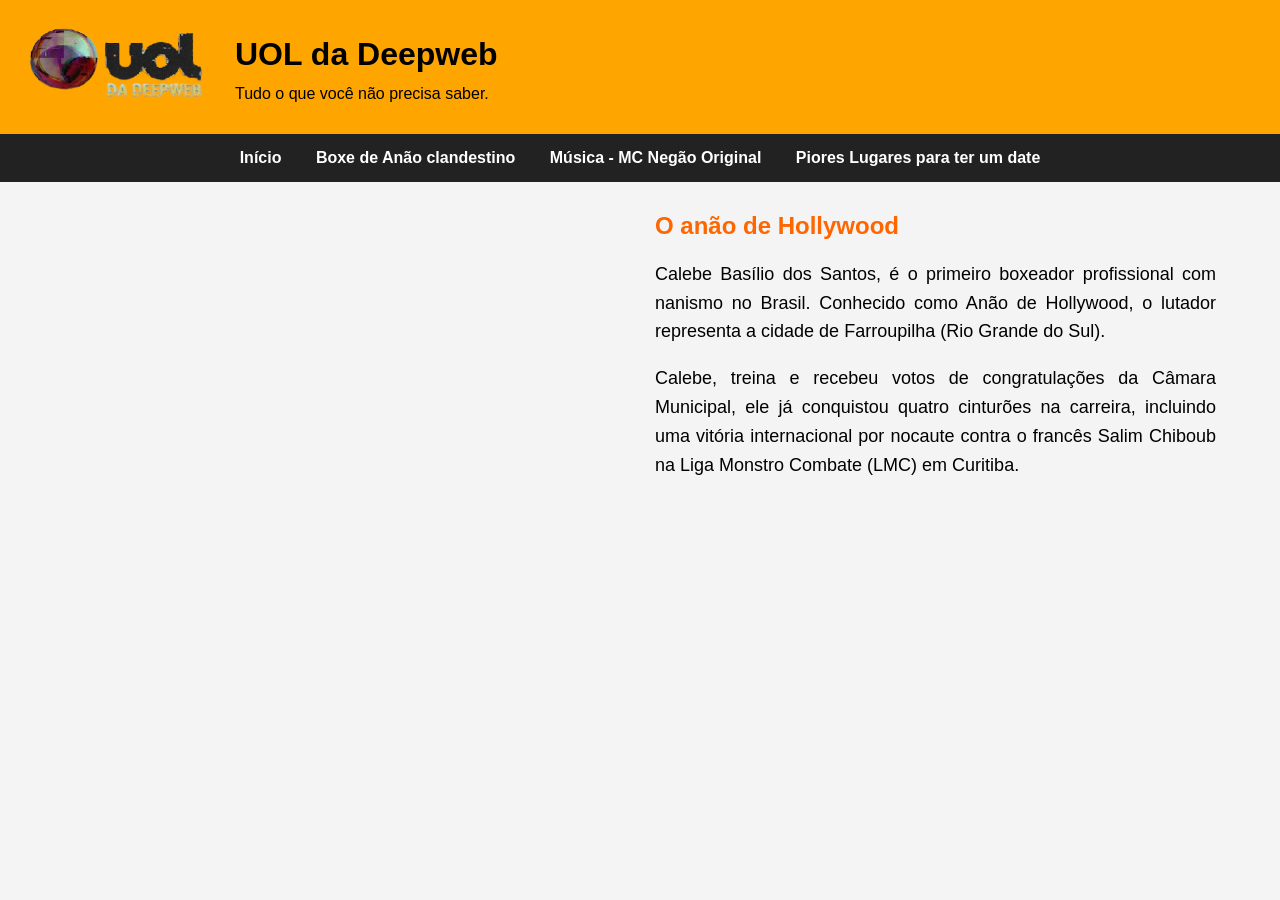
<file: boxe_anão.html>
<!DOCTYPE html>
<html lang="pt-BR">

<head>
    <meta charset="UTF-8">
    <meta name="viewport" content="width=device-width, initial-scale=1.0">
    <title>UOL da Deepweb</title>

    <link rel="stylesheet" href="style.css">
</head>

<body>

    <header>

        <div class="topo">

            <img src="imagen_uol-removebg-preview (1).png"
                 alt="Logo UOL da Deepweb"
                 class="logo">

            <div>
                <h1>UOL da Deepweb</h1>
                <p class="slogan">Tudo o que você não precisa saber.</p>
            </div>

        </div>

        <nav>

            <div class="menu">

                <a href="index.html">Início</a>

                <a href="boxe_anao.html">
                    Boxe de Anão clandestino
                </a>

                <a href="Musica.html">
                    Música - MC Negão Original
                </a>

                <a href="lugares.html">
                    Piores Lugares para ter um date
                </a>

            </div>

        </nav>

    </header>

    <main>

        <div class="materia-video">

            <div class="video">

                <iframe
                    width="100%"
                    height="315"
                    src="https://www.youtube.com/embed/9uu73g4ecX4"
                    title="Vídeo"
                    frameborder="0"
                    allowfullscreen>
                </iframe>

            </div>

            <div class="texto-noticia">

                <h2>O anão de Hollywood</h2>

                <p>
                    Calebe Basílio dos Santos, é o primeiro boxeador profissional com nanismo no Brasil. Conhecido como Anão de Hollywood, o lutador representa a cidade de Farroupilha (Rio Grande do Sul).
                </p>

                <p>
                    Calebe, treina e recebeu votos de congratulações da Câmara Municipal, ele já conquistou quatro cinturões na carreira, incluindo uma vitória internacional por nocaute contra o francês Salim Chiboub na Liga Monstro Combate (LMC) em Curitiba.
                </p>

            </div>

        </div>

    </main>

</body>

</html>
</file>
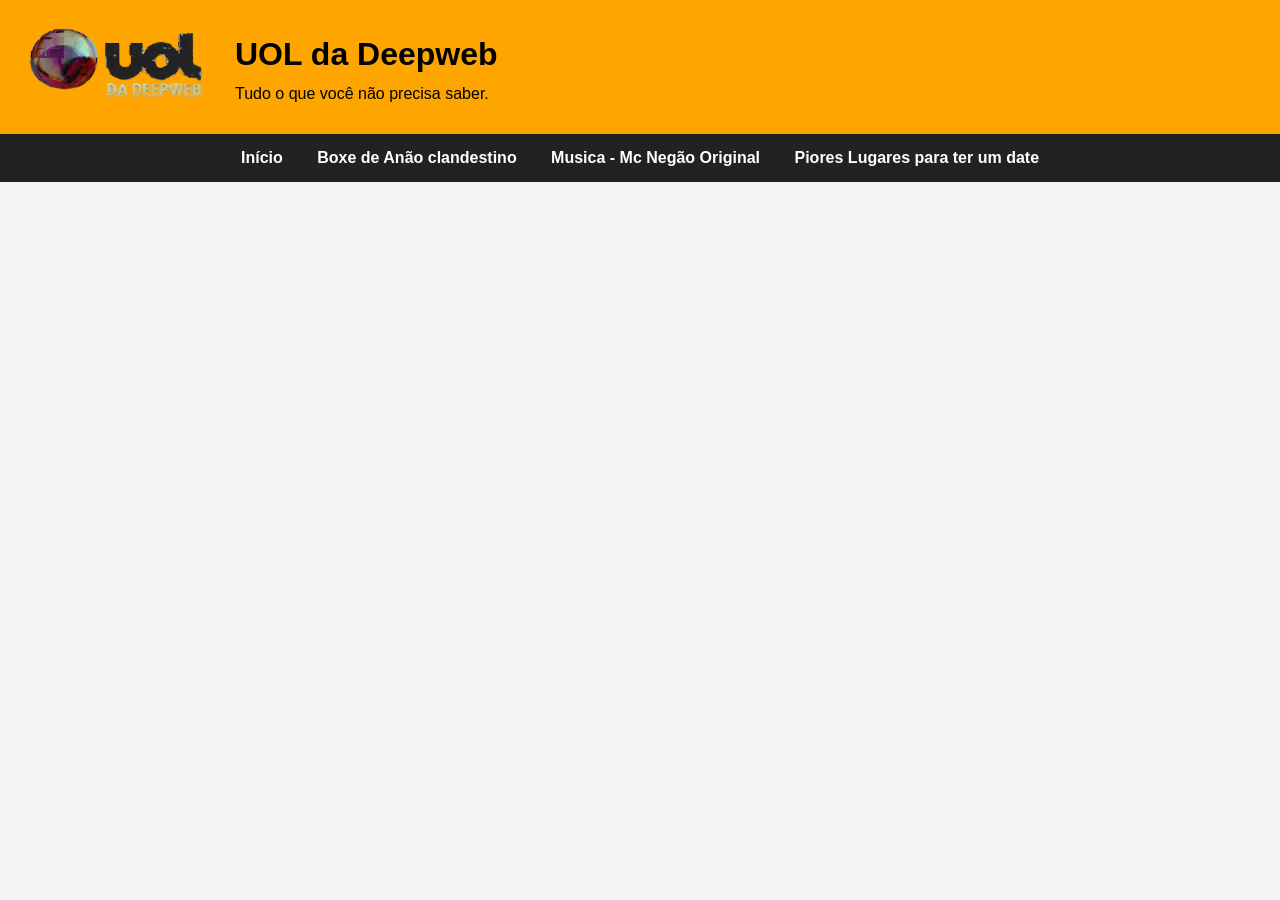
<file: Gato.html>
<!DOCTYPE html>
<html lang="pt-BR">
<head>
    <meta charset="UTF-8">
    <meta name="viewport" content="width=device-width, initial-scale=1.0">
    <title>UOL da Deepweb</title>

    <link rel="stylesheet" href="style.css">
</head>
<body>

    <header>
        <div class="topo">
            <img src="imagen_uol-removebg-preview (1).png" alt="Logo UOL da Deepweb" class="logo">

            <div>
                <h1>UOL da Deepweb</h1>
                <p class="slogan">Tudo o que você não precisa saber.</p>
            </div>
        </div>

        <nav>
            <div class="menu">
                <a href="index.html">Início</a>
                <a href="boxe_anão.html">Boxe de Anão clandestino</a>
                <a href="Musica.html">Musica - Mc Negão Original</a>
                <a href="lugares.html">Piores Lugares para ter um date</a>
            </div>
</file>
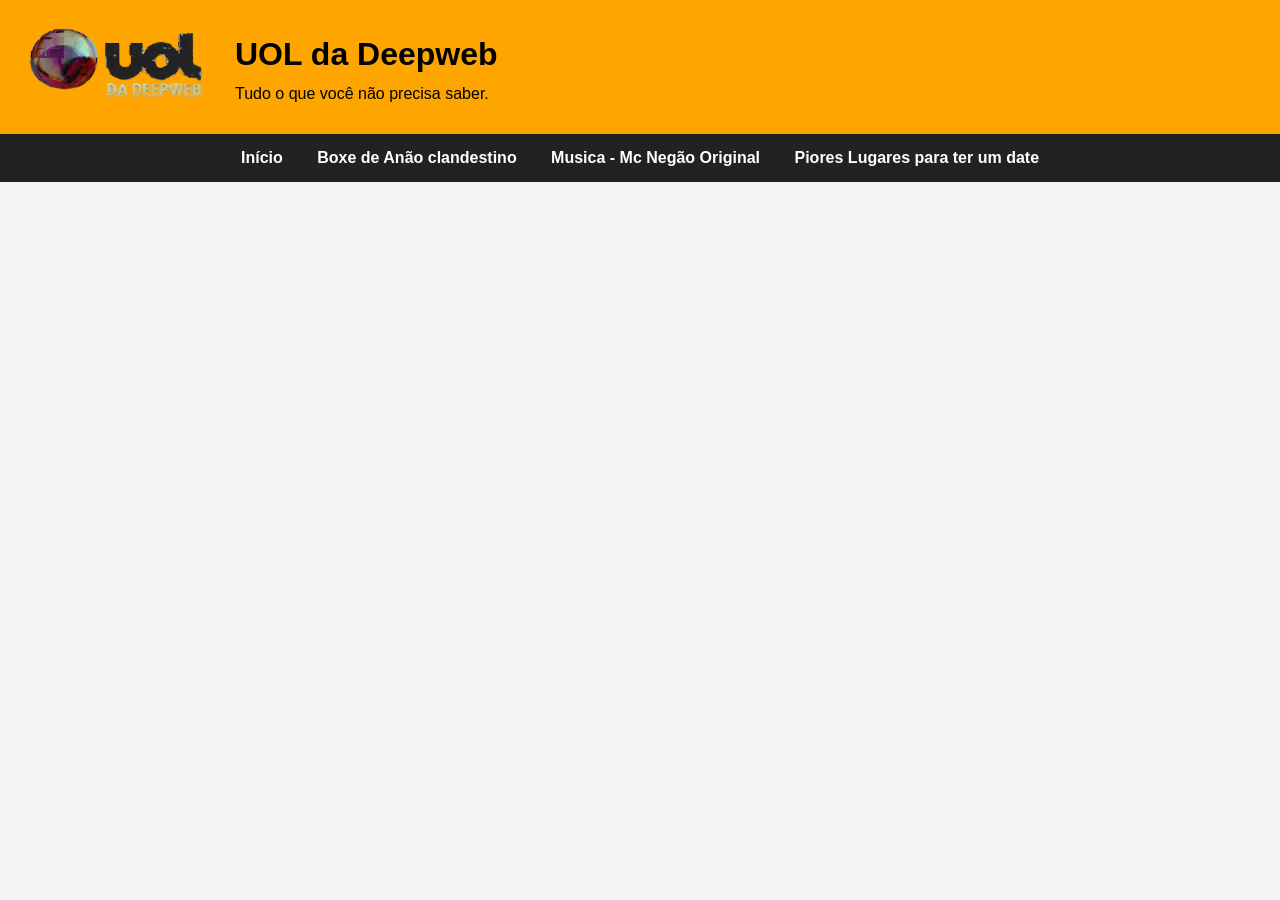
<file: Boxe Clandestino de Anões/boxe_anão.html>
<!DOCTYPE html>
<html lang="pt-BR">
<head>
    <meta charset="UTF-8">
    <meta name="viewport" content="width=device-width, initial-scale=1.0">
    <title>UOL da Deepweb</title>

    <link rel="stylesheet" href="../style.css">
</head>
<body>

    <header>
        <div class="topo">
            <img src="../Imagens/imagen_uol-removebg-preview (1).png" alt="Logo UOL da Deepweb" class="logo">

            <div>
                <h1>UOL da Deepweb</h1>
                <p class="slogan">Tudo o que você não precisa saber.</p>
            </div>
        </div>

        <nav>
            <div class="menu">
                <a href="../index.html">Início</a>
                <a href="../Boxe Clandestino de Anões/boxe_anão.html">Boxe de Anão clandestino</a>
                <a href="#">Musica - Mc Negão Original</a>
                <a href="#">Piores Lugares para ter um date</a>
            </div>
        </nav>
    </header>
</body>
</html>
</file>
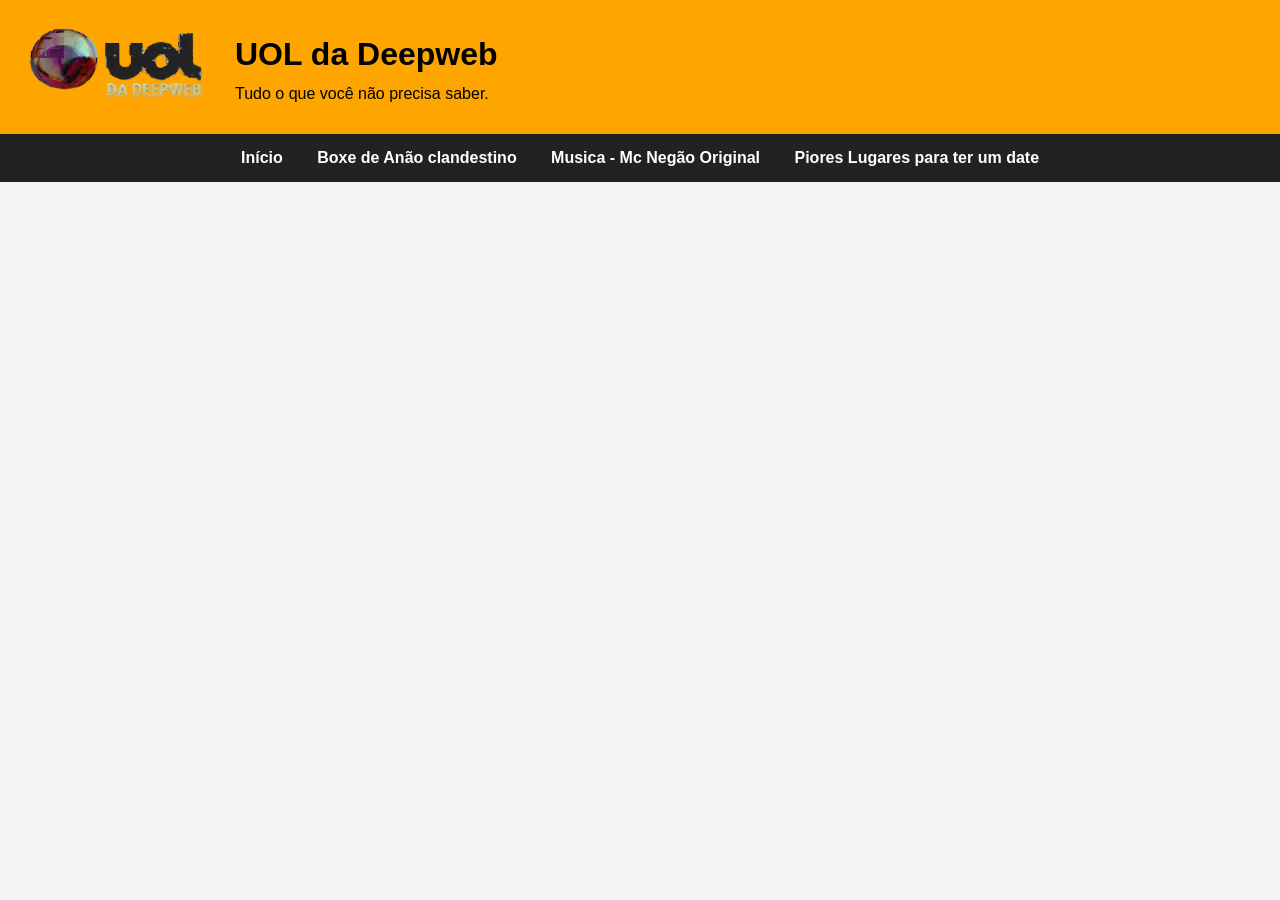
<file: Manchetes Aleatorias/Jogador.html>
<!DOCTYPE html>
<html lang="pt-BR">
<head>
    <meta charset="UTF-8">
    <meta name="viewport" content="width=device-width, initial-scale=1.0">
    <title>UOL da Deepweb</title>

    <link rel="stylesheet" href="../style.css">
</head>
<body>

    <header>
        <div class="topo">
            <img src="../Imagens/imagen_uol-removebg-preview (1).png" alt="Logo UOL da Deepweb" class="logo">

            <div>
                <h1>UOL da Deepweb</h1>
                <p class="slogan">Tudo o que você não precisa saber.</p>
            </div>
        </div>

        <nav>
            <div class="menu">
                <a href="../index.html">Início</a>
                <a href="../Boxe Clandestino de Anões/boxe_anão.html">Boxe de Anão clandestino</a>
                <a href="#">Musica - Mc Negão Original</a>
                <a href="#">Piores Lugares para ter um date</a>
            </div>
        </nav>
    </header>
</file>
<file: style.css>
body {
    margin: 0;
    background-color: #f4f4f4;
    font-family: Arial, Helvetica, sans-serif;
}

/* TOPO */

.topo {
    display: flex;
    align-items: center;
    gap: 20px;
    background-color: #FFA500;
    padding: 15px;
}

.logo {
    width: 200px;
    height: auto;
}

.slogan {
    margin-top: -10px;
}

/* MENU */

.menu {
    background-color: #222;
    padding: 15px;
    text-align: center;
}

.menu a {
    color: white;
    text-decoration: none;
    margin: 0 15px;
    font-weight: bold;
}

.menu a:hover {
    color: #FFA500;
}

/* CONTEÚDO */

main {
    width: 90%;
    max-width: 1200px;
    margin: 30px auto;
}

.destaque {
    display: flex;
    gap: 20px;
    align-items: flex-start;
}

.manchetes {
    width: 60%;
}

.inuteis {
    width: 40%;
}

.noticia {
    background: white;
    padding: 25px;
    border-radius: 10px;
    margin-bottom: 30px;
    box-shadow: 0 2px 8px rgba(0,0,0,0.1);

    display: flex;
    gap: 20px;
}

.noticia img {
    width: 220px;
    border-radius: 10px;
}

.cards {
    display: grid;
    grid-template-columns: 1fr 1fr;
    gap: 10px;
}

.card {
    background: white;
    padding: 10px;
    border-radius: 10px;
    text-align: center;
    box-shadow: 0 2px 8px rgba(0,0,0,0.1);
}

.card img,
.img2 img {
    width: 100%;
    border-radius: 10px;
}
.card a:hover{
    color: #FFA500;
}

h2 {
    color: #ff6600;
}

.botao {
    display: inline-block;
    text-decoration: none;
    padding: 10px 15px;
    border-radius: 5px;
    margin-top: 10px;
}
.botao:hover {
    color: #FFA500;
}


/* Página da notícia */

.jogador {
    width: 90%;
    max-width: 900px;
    margin: 40px auto;
}

.diario {
    background: white;
    padding: 30px;
    border-radius: 12px;
    box-shadow: 0 2px 10px rgba(0,0,0,0.15);
}

.foto-jogador {
    width: 100%;
    max-height: 500px;
    object-fit: cover;
    border-radius: 10px;
    margin-bottom: 20px;
}

.diario h1 {
    font-size: 36px;
    margin-bottom: 10px;
}

.data {
    color: gray;
    margin-bottom: 25px;
    font-size: 14px;
}

.diario p {
    font-size: 18px;
    line-height: 1.7;
    text-align: justify;
}
.foto-carro {
    width: 40%;
    max-height: 200px;
    object-fit: cover;
    border-radius: 10px;
    margin-bottom: 20px;
}


/* RESPONSIVIDADE PARA CELULAR */

@media (max-width: 768px) {

    .topo {
        flex-direction: column;
        text-align: center;
    }

    .logo {
        width: 150px;
    }

    .menu {
        display: flex;
        flex-direction: column;
        gap: 10px;
    }

    .menu a {
        display: block;
    }

    .destaque {
        flex-direction: column;
    }

    .manchetes,
    .inuteis {
        width: 100%;
    }

    .noticia {
        flex-direction: column;
    }

    .noticia img {
        width: 100%;
    }

    .cards {
        grid-template-columns: 1fr;
    }

    .diario h1 {
        font-size: 28px;
    }

    .diario p {
        font-size: 16px;
    }

    .foto-carro {
        width: 100%;
        max-height: none;
    }
}

.materia-video {
    display: flex;
    gap: 30px;
    align-items: flex-start;
    margin: 30px auto;
}

.video {
    width: 50%;
}

.texto-noticia {
    width: 50%;
}

.texto-noticia h2 {
    margin-top: 0;
}

.texto-noticia p {
    font-size: 18px;
    line-height: 1.6;
    text-align: justify;
}

@media (max-width: 768px) {

    .materia-video {
        flex-direction: column;
    }

    .video,
    .texto-noticia {
        width: 100%;
    }

}
.fonte {
    color: gray;
    margin: auto;
    font-size: 10px;
}
</file>
